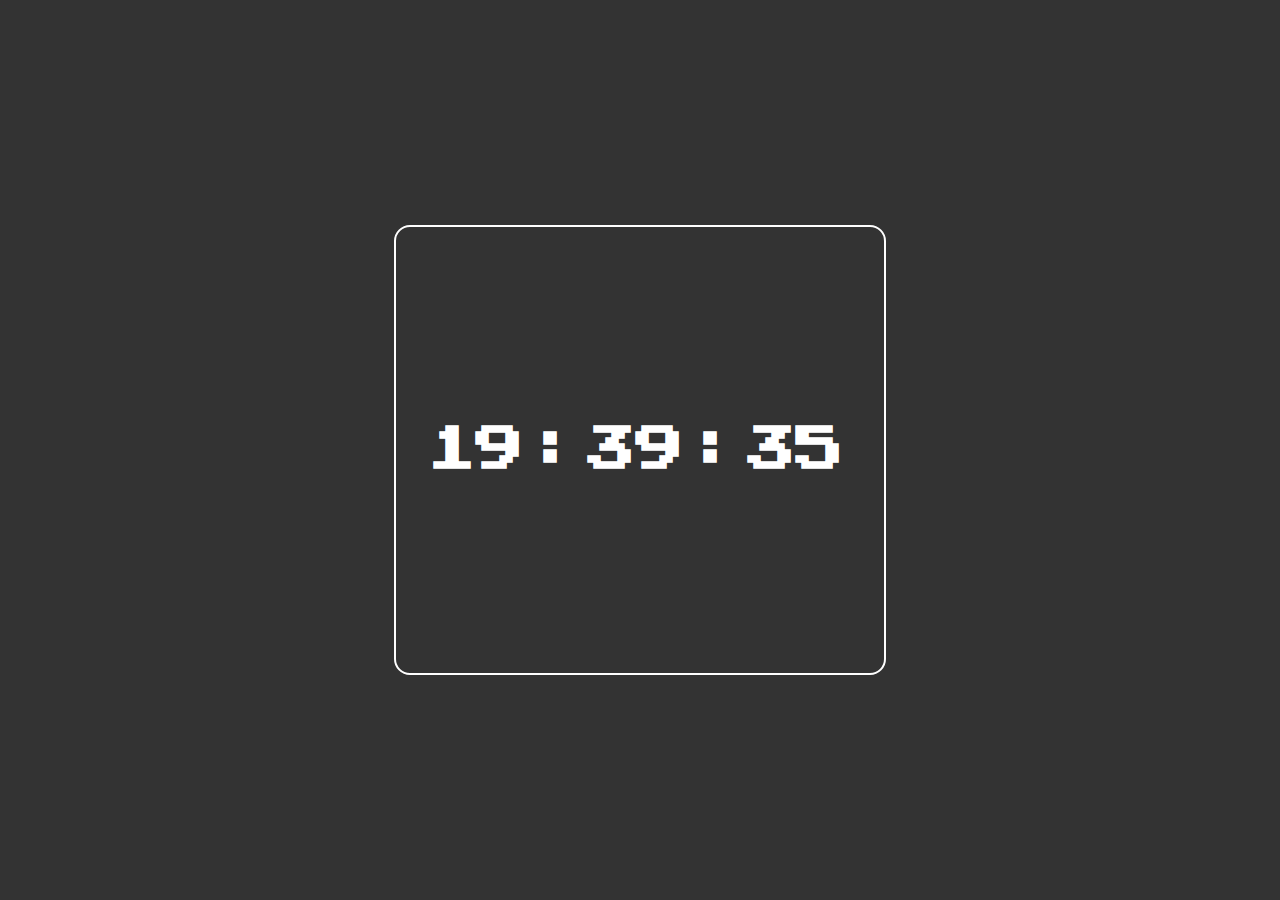
<file: digitalWatch/root/index.html>
<!DOCTYPE html>
<html lang="en">
  <head>
    <meta charset="UTF-8" />
    <meta name="viewport" content="width=device-width, initial-scale=1.0" />
    <link rel="preconnect" href="https://fonts.googleapis.com" />
    <link rel="preconnect" href="https://fonts.gstatic.com" crossorigin />
    <link
      href="https://fonts.googleapis.com/css2?family=Press+Start+2P&display=swap"
      rel="stylesheet"
    />
    <title>Digital Watch</title>
    <link rel="stylesheet" href="stylesheet.css" />
    <script src="app.js" defer></script>
  </head>
  <body>
    <main class="container">
      <div class="clock">
        <span class="hours">00</span>
        <span class="divider">:</span>
        <span class="minutes">00</span>
        <span class="divider">:</span>
        <span class="seconds">00</span>
      </div>
    </main>
  </body>
</html>
</file>
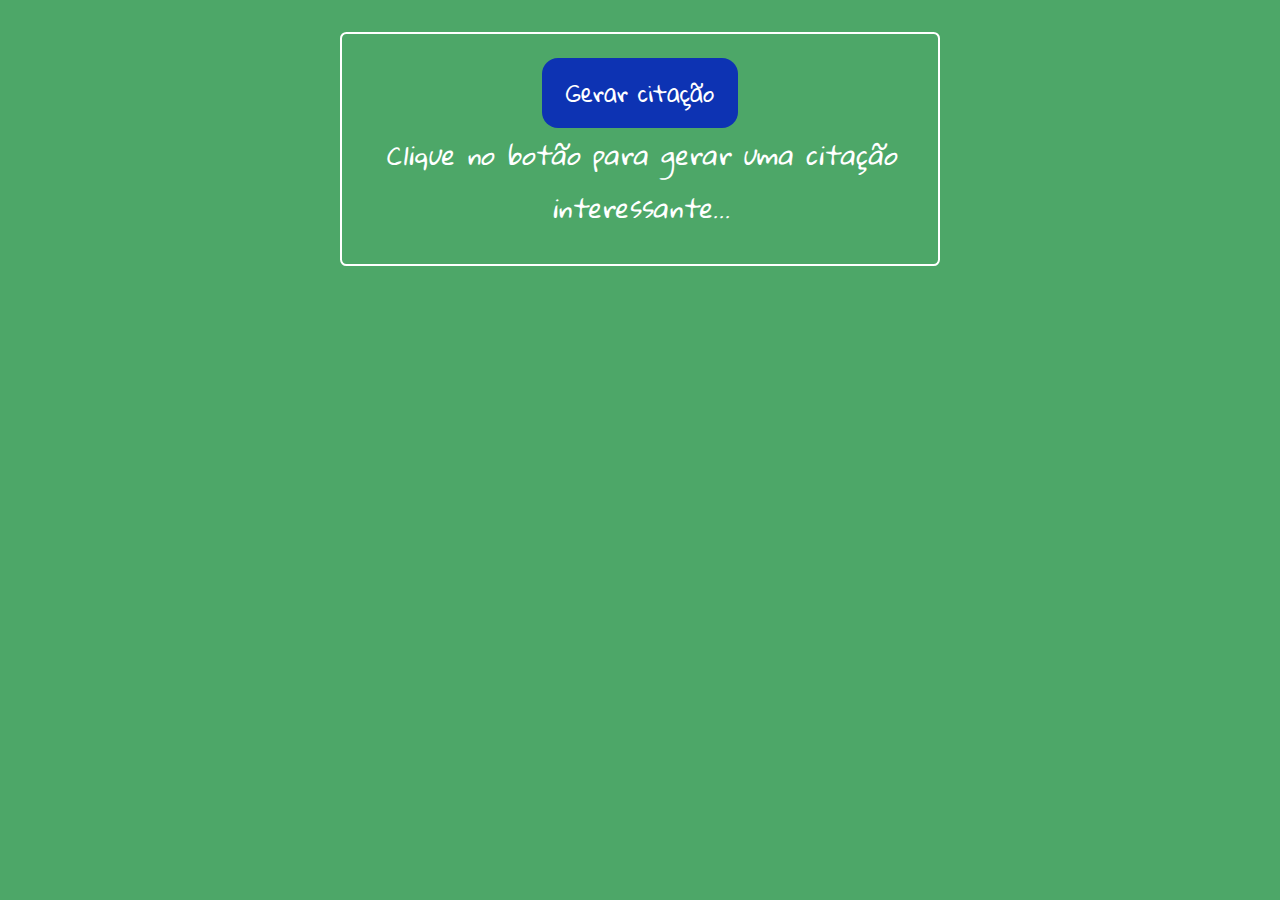
<file: quotesAndPhrases/root/index.html>
<!DOCTYPE html>
<html lang="en">
  <head>
    <meta charset="UTF-8" />
    <meta name="viewport" content="width=device-width, initial-scale=1.0" />
    <!-- cdm fonts area-->
    <link rel="preconnect" href="https://fonts.googleapis.com" />
    <link rel="preconnect" href="https://fonts.gstatic.com" crossorigin />
    <link
      href="https://fonts.googleapis.com/css2?family=Gloria+Hallelujah&display=swap"
      rel="stylesheet"
    />
    <title>Quotes and phrases</title>
    <link rel="stylesheet" href="stylesheet.css">
    <script src="app.js" defer></script>
  </head>
  <body>
    <main class="container">
      <div class="quotes">
        <button class="btn-phrase" id="generator-btn">Gerar citação</button>
        <p class="phrases">Clique no botão para gerar uma citação interessante...</p>
        <p class="author"></p>
      </div>
    </main>
  </body>
</html>
</file>
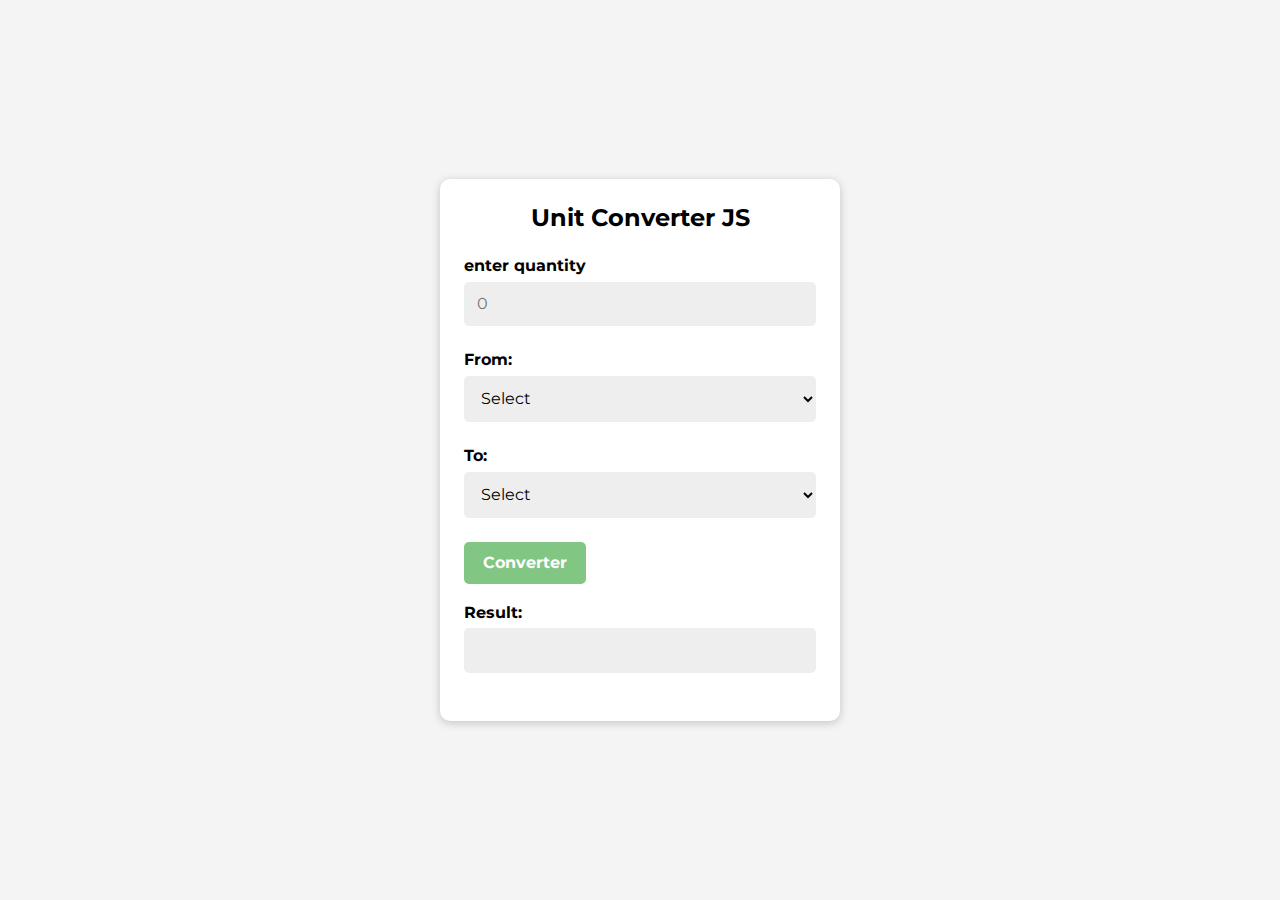
<file: unitConverter/root/index.html>
<!DOCTYPE html>
<html lang="en">
  <head>
    <meta charset="UTF-8" />
    <meta name="viewport" content="width=device-width, initial-scale=1.0" />
    <title>Unit Converter JS</title>
    <link rel="preconnect" href="https://fonts.googleapis.com" />
    <link rel="preconnect" href="https://fonts.gstatic.com" crossorigin />
    <link
      href="https://fonts.googleapis.com/css2?family=Montserrat:wght@200;300&display=swap"
      rel="stylesheet"
    />
    <link rel="stylesheet" href="stylesheets.css" />
    <script src="app.js" defer></script>
  </head>
  <body>
    <main class="container">
      <h1>Unit Converter JS</h1>
      <div class="input-group">
        <label for="input">enter quantity</label>
        <input type="number" id="input" name="input" placeholder="0" />
      </div>
      <div class="input-group">
        <label for="from">From:</label>
        <select name="from" id="from">
          <option value="select">Select</option>
          <option value="km">Kilometer(s)</option>
          <option value="m">meter(s)</option>
          <option value="cm">centimeter(s)</option>
          <option value="mm">milimeter(s)</option>
        </select>
      </div>
      <div class="input-group">
        <label for="to">To:</label>
        <select name="to" id="to">
          <option value="select">Select</option>
          <option value="km">Kilometer(s)</option>
          <option value="m">meter(s)</option>
          <option value="cm">centimeter(s)</option>
          <option value="mm">milimeter(s)</option>
        </select>
      </div>
      <button id="convert-btn">Converter</button>
      <div class="output-group">
        <label for="output">Result:</label>
        <input type="text" id="output" readonly />
      </div>
      <div id="message"></div>
    </main>
  </body>
</html>
</file>
<file: digitalWatch/root/stylesheet.css>
* {
    box-sizing: border-box;
    padding: 0;
    margin: 0;
    font-family: 'Press Start 2P', system-ui;
}

body {
    background-color: #333;
}

.container {
    height: 100vh;
    width: 100%;
    display: flex;
    justify-content: center;
}


.clock {
    margin: auto 0; /* Centralizar a DIV no centro do container */
    display: flex; /* Alinhar no centro*/
    align-items: center; /*Alinhar no centro em conjunto com o display flex*/
    font-size: 3rem;
    font-weight: bold;
    color: #fff;
    text-align: center;
    border: 2px solid #fff;
    border-radius: 1rem;
    padding: 1rem 2rem;
    height: 50%;
}


.clock span {
    margin-right: 0.5rem;
}
</file>
<file: quotesAndPhrases/root/stylesheet.css>
:root {
    --mint-green-color1: #99E89D;
    --mint-green-color2: #73C883;
    --mint-green-color3: #4DA768;
    --mint-green-color4: #26774e;
    --mint-green-color5: #006633;
    --mint-blue-color3: #1a66cc;
    --mint-blue-color4: #0d33b3;
}

* {
    box-sizing: border-box;
    padding: 0;
    margin: 0;
    font-family: 'Gloria Hallelujah', cursive;

}

body {
    background-color: var(--mint-green-color3);
    padding-top: 2rem;
}


.quotes {
    margin: 0 auto;
    font-size: 1.6rem;
    text-align: center;
    max-width: 600px;
    padding: 1.5rem;
    border: 2px solid #fff;
    color: #fff;
    border-radius: 0.4rem;
}


.quotes .phrases {
    font-style: italic;
    margin-bottom: 0.4rem;
}

.quotes .author {
    font-weight: bold;
    color: #000;
}

.quotes .btn-phrase {
    font-size: 1.4rem;
    background-color: var(--mint-blue-color4);
    color: #fff;
    padding: 0.8rem 1.5rem;
    border: none;
    border-radius: 1rem;
    cursor: pointer;
    transition: 0.4s;
}


.quotes .btn-phrase:hover {
    background-color: var(--mint-blue-color3);
}
</file>
<file: unitConverter/root/stylesheets.css>
* {
    box-sizing: border-box;
    margin: 0;
    padding: 0;
    font-family: 'Montserrat', sans-serif;
}

body {
    background-color: #f4f4f4;
    display: flex;
    align-items: center;
    justify-content: center;
    height: 100vh;
}


.container {
    background-color: #fff;
    border-radius: 10px;
    box-shadow: 0 2px 10px rgba(0, 0, 0, 0.2);
    padding: 1.5rem;
    width: 400px;
}


h1 {
    font-size: 24px;
    margin-bottom: 1.5rem;
    text-align: center;
}

.input-group, .output-group {
    display: flex;
    flex-direction: column;
    margin-bottom: 1.5rem;
}    

.input-group label,
.output-group label {
    margin-bottom: 0.4rem;
    font-weight: bold;
}


select, 
input {
    padding: 0.8rem;
    border-radius: 5px;
    border: none;
    font-size: 1rem;
    background-color: #EEE;
}

button {
    background-color: #4caf50;
    border-radius: 5px;
    border: none;
    color: #fff;
    cursor: pointer;
    font-size: 1rem;
    font-weight: bold;
    padding: 0.7rem 1.2rem;
    opacity: 0.7;
    transition: 0.4s;

}

button:hover {
    opacity: 1;
}

.output-group {
    margin-top: 1.2rem;
}


#message {
    font-size: 0.8rem;
    color: #4caf50;
    margin-top: 0.7rem;
    text-align: center;
    font-weight: bold;
}
</file>
